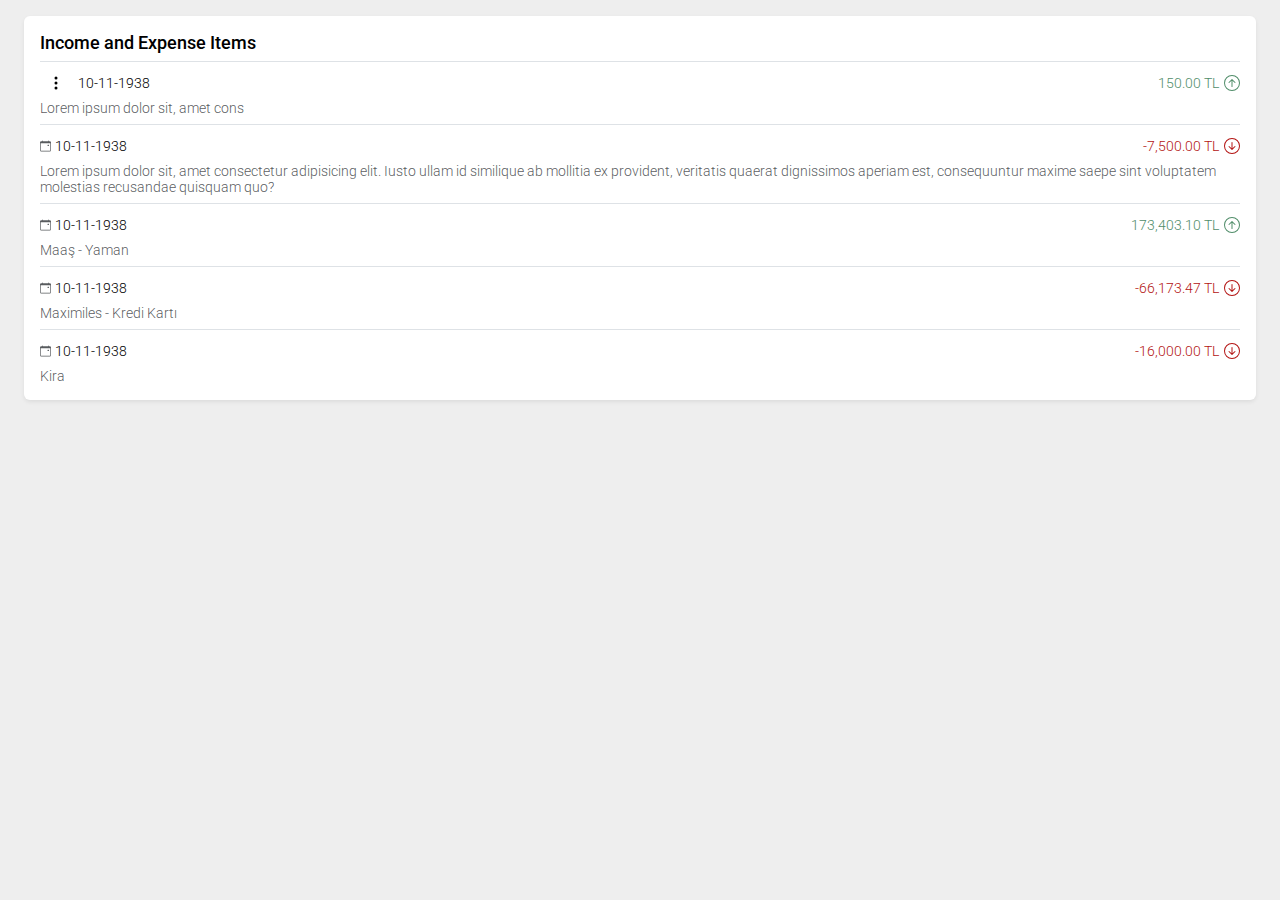
<file: index.html>
<!DOCTYPE html>
<html lang="en">
  <head>
    <meta charset="UTF-8" />
    <meta name="viewport" content="width=device-width, initial-scale=1.0" />
    <link rel="preconnect" href="https://fonts.googleapis.com" />
    <link rel="preconnect" href="https://fonts.gstatic.com" crossorigin />
    <link
      href="https://fonts.googleapis.com/css2?family=Roboto:wght@100;300;500;900&display=swap"
      rel="stylesheet"
    />
    <link rel="stylesheet" href="styles/global-styles.css" />
    <link rel="stylesheet" href="./styles/checkbox.css" />
    <link rel="stylesheet" href="./styles/checkbox-todo.css" />
    <link rel="stylesheet" href="styles/roboto.css" />
    <title>Tracker</title>
  </head>
  <body>
    <main>
      <div class="card m-3 rounded shadow p-3 js-itemCard">
        <div class="font-header">Income and Expense Items</div>

        <!-- income div -->
        <div class="flex-col border-top pt-2 mt-2">
          <div
            class="flex-row w-100 justify-content-between align-items-center"
          >
            <div class="flex-row align-items-center">
              <img
                class="edit-menu-small pl-2"
                src="./icons/three-dots-vertical.svg"
                alt=""
              />

              <div
                class="flex-row g-2 border rounded p-1 hide edit-menu trans-all"
              >
                <img src="./icons/pencil.svg" alt="" />
                <img src="./icons/x.svg" alt="" />
              </div>
              <div class="pl-1">10-11-1938</div>
            </div>

            <div class="font-text flex-row income-green">
              <label class="checkbox-wrapper-11">
                <input type="checkbox" />
                <span>150.00 TL</span>
              </label>
              <img src="./icons/arrow-up-circle.svg" alt="" />
            </div>
          </div>
          <div class="font-light-sub-text w-100 mt-1">
            Lorem ipsum dolor sit, amet cons
          </div>
        </div>
        <!-- expense div -->
        <div class="flex-col border-top pt-2 mt-2">
          <div
            class="flex-row w-100 justify-content-between align-items-center"
          >
            <div class="font-text flex-row g-1">
              <img src="./icons/calendar-event.svg" alt="" />
              <div>10-11-1938</div>
            </div>

            <div class="font-text flex-row expense-red">
              <label class="checkbox-wrapper-11">
                <input type="checkbox" />
                <span>-7,500.00 TL</span>
              </label>
              <img src="./icons/arrow-down-circle.svg" alt="" />
            </div>
          </div>
          <div class="font-light-sub-text w-100 mt-1">
            Lorem ipsum dolor sit, amet consectetur adipisicing elit. Iusto
            ullam id similique ab mollitia ex provident, veritatis quaerat
            dignissimos aperiam est, consequuntur maxime saepe sint voluptatem
            molestias recusandae quisquam quo?
          </div>
        </div>
        <!-- income div -->
        <div class="flex-col border-top pt-2 mt-2">
          <div
            class="flex-row w-100 justify-content-between align-items-center"
          >
            <div class="font-text flex-row g-1">
              <img src="./icons/calendar-event.svg" alt="" />
              <div>10-11-1938</div>
            </div>

            <div class="font-text flex-row income-green">
              <label class="checkbox-wrapper-11">
                <input type="checkbox" />
                <span>173,403.10 TL</span>
              </label>
              <img src="./icons/arrow-up-circle.svg" alt="" />
            </div>
          </div>

          <div class="font-light-sub-text w-100 mt-1">Maaş - Yaman</div>
        </div>
        <!-- expense div -->
        <div class="flex-col border-top pt-2 mt-2">
          <div
            class="flex-row w-100 justify-content-between align-items-center"
          >
            <div class="font-text flex-row g-1">
              <img src="./icons/calendar-event.svg" alt="" />
              <div>10-11-1938</div>
            </div>

            <div class="font-text flex-row expense-red">
              <label class="checkbox-wrapper-11">
                <input type="checkbox" />
                <span>-66,173.47 TL</span>
              </label>
              <img src="./icons/arrow-down-circle.svg" alt="" />
            </div>
          </div>
          <div class="font-light-sub-text w-100 mt-1">
            Maximiles - Kredi Kartı
          </div>
        </div>
        <!-- expense div -->
        <div class="flex-col border-top pt-2 mt-2">
          <div
            class="flex-row w-100 justify-content-between align-items-center"
          >
            <div class="font-text flex-row g-1">
              <img src="./icons/calendar-event.svg" alt="" />
              <div>10-11-1938</div>
            </div>

            <div class="font-text flex-row expense-red">
              <label class="checkbox-wrapper-11">
                <input type="checkbox" />
                <span>-16,000.00 TL</span>
              </label>
              <img src="./icons/arrow-down-circle.svg" alt="" />
            </div>
          </div>
          <div class="font-light-sub-text w-100 mt-1">Kira</div>
        </div>
      </div>

      <!-- <div class="card m-3 rounded shadow p-3 js-itemCard">
        <div class="font-header">Income and Expense Items</div>
        <div class="flex-col border-top pt-2 mt-2">
          <div
            class="flex-row w-100 justify-content-between align-items-center"
          >
            <div class="font-text flex-row">
              <img src="./icons/arrow-up-circle.svg" alt="" />
              <div class="ml-2">10-11-1938</div>
            </div>

            <div class="checkbox-wrapper-11">
              <input id="02-15" type="checkbox" name="r" value="2" />
              <label for="02-15">150.00 TL</label>
            </div>
          </div>
          <div class="font-light-sub-text w-100 mt-1">
            Lorem ipsum dolor sit, amet consectetur adipisicing elit. Iusto
            ullam id similique ab mollitia ex provident, veritatis quaerat
            dignissimos aperiam est, consequuntur maxime saepe sint voluptatem
            molestias recusandae quisquam quo?
          </div>
        </div>
        <div class="flex-col border-top pt-2 mt-2">
          <div
            class="flex-row w-100 justify-content-between align-items-center"
          >
            <div class="font-text flex-row">
              <img src="./icons/arrow-down-circle.svg" alt="" />
              <div class="ml-2">10-11-1938</div>
            </div>

            <div class="checkbox-wrapper-11 expense-red">
              <input id="02-16" type="checkbox" name="r" value="2" />
              <label for="02-16">00,000.00 TL</label>
            </div>
          </div>
          <div class="font-light-sub-text w-100 mt-1">
            Lorem ipsum dolor sit, amet consectetur adipisicing elit. Iusto
            ullam id similique ab mollitia ex provident, veritatis quaerat
            dignissimos aperiam est, consequuntur maxime saepe sint voluptatem
            molestias recusandae quisquam quo?
          </div>
        </div>
        <div class="flex-col border-top pt-2 mt-2">
          <div
            class="flex-row w-100 justify-content-between align-items-center"
          >
            <div class="font-text flex-row">
              <img src="./icons/arrow-down-circle.svg" alt="" />
              <div class="ml-2">10-11-1938</div>
            </div>

            <div class="checkbox-wrapper-11 expense-red">
              <input id="02-17" type="checkbox" name="r" value="2" />
              <label for="02-17">00,000.00 TL</label>
            </div>
          </div>
          <div class="font-light-sub-text w-100 mt-1">Maximiles</div>
        </div>
        <div class="flex-col border-top pt-2 mt-2">
          <div
            class="flex-row w-100 justify-content-between align-items-center"
          >
            <div class="font-text flex-row">
              <img src="./icons/arrow-up-circle.svg" alt="" />
              <div class="ml-2">10-11-1938</div>
            </div>

            <div class="checkbox-wrapper-11">
              <input id="02-18" type="checkbox" name="r" value="2" />
              <label for="02-18">00,000.00 TL</label>
            </div>
          </div>
          <div class="font-light-sub-text w-100 mt-1">Maaş</div>
        </div>
      </div>

      <div class="card m-3 rounded shadow p-3 js-itemCard">
        <div class="font-header">Income and Expense Items</div>
        <div class="flex-col border-top pt-2 mt-2">
          <div class="flex-row w-100 justify-content-between mt-1">
            <div class="font-light-sub-text">
              Lorem ipsum dolor sit, amet consectetur adipisicing elit. Iusto
              ullam id similique ab mollitia ex provident, veritatis quaerat
              dignissimos aperiam est, consequuntur maxime saepe sint voluptatem
              molestias recusandae quisquam quo?
            </div>
            <div class="w-min80">00,000.00 TL</div>
          </div>
          <div class="flex-row w-100 justify-content-between mt-1">
            <div class="font-text">10-11-1938</div>
            <div class="checkbox-wrapper-11">
              <input id="02-11" type="checkbox" name="r" value="2" />
              <label for="02-11">Pending</label>
            </div>
          </div>
        </div>
        <div class="flex-col border-top pt-2 mt-2">
          <div class="flex-row w-100 justify-content-between mt-1">
            <div class="font-light-sub-text">Lorem ipsum d</div>
            <div class="w-min80 expense-red">-00,000.00 TL</div>
          </div>
          <div class="flex-row w-100 justify-content-between mt-1">
            <div class="font-text">10-11-1938</div>
            <div class="checkbox-wrapper-11">
              <input id="02-12" type="checkbox" name="r" value="2" />
              <label for="02-12">Pending</label>
            </div>
          </div>
        </div>
      </div>

      <div class="card m-3 rounded shadow p-3 js-itemCard">
        <div class="font-header">Income and Expense Items</div>
        <div class="flex-col border-top pt-2 mt-2">
          <div class="font-light-sub-text w-100 mt-1">
            Lorem ipsum dolor sit, amet consectetur adipisicing elit. Iusto
            ullam id similique ab mollitia ex provident, veritatis quaerat
            dignissimos aperiam est, consequuntur maxime saepe sint voluptatem
            molestias recusandae quisquam quo?
          </div>
          <div class="flex-row w-100 justify-content-between mt-1">
            <div class="font-text">10-11-1938</div>
            <div class="checkbox-wrapper-11">
              <input id="02-13" type="checkbox" name="r" value="2" />
              <label for="02-13">00,000.00 TL</label>
            </div>
          </div>
        </div>
        <div class="flex-col border-top pt-2 mt-2">
          <div class="font-light-sub-text w-100 mt-1">Lorem ipsum do</div>
          <div class="flex-row w-100 justify-content-between mt-1">
            <div class="font-text">10-11-1938</div>
            <div class="checkbox-wrapper-11 expense-red">
              <input id="02-14" type="checkbox" name="r" value="2" />
              <label for="02-14">00,000.01 TL</label>
            </div>
          </div>
        </div>
      </div>

      <div class="card m-3 rounded shadow p-3 js-itemCard">
        <div class="font-header">Income and Expense Items</div>
        <div class="flex-col border-top pt-2 mt-2">
          <div class="font-text w-100 mb-1">
            Lorem ipsum dolor sit amet, consectetur adipisicing elit. Magni
            repellat, reprehenderit dolor illum nulla similique odio laborum
            porro officiis tempora magnam eos earum possimus a quis hic
            voluptatem, quaerat deleniti!
          </div>
          <div class="flex-row w-100 justify-content-between">
            <div class="font-light-sub-text">10-11-1938</div>
            <div class="flex g-3 align-items-center">
              00,000.00 TL
              <label class="toggle-slider">
                <input type="checkbox" class="checkbox-item" />
                <span class="slider"></span>
              </label>
            </div>
          </div>
        </div>
      </div>

      <div class="card m-3 rounded shadow p-3 js-itemCard">
        <div class="font-header">Income and Expense Items</div>
        <div class="flex-col border-top pt-2 mt-2">
          <div class="flex-row w-100 justify-content-between">
            <div class="font-text">10-11-1938</div>
            <div class="flex g-3 align-items-center">00,000.00 TL</div>
          </div>
          <div
            class="flex-row w-100 justify-content-between mt-1 align-items-bottom"
          >
            <div class="font-light-sub-text w-100">
              Lorem ipsum dolor sit amet, consectetur adipisicing elit. Magni
              repellat, reprehenderit dolor illum nulla similique odio laborum
              porro officiis tempora magnam eos earum possimus a quis hic
              voluptatem, quaerat deleniti!
            </div>
            <label class="toggle-slider">
              <input type="checkbox" class="checkbox-item" />
              <span class="slider"></span>
            </label>
          </div>
        </div>
        <div class="flex-col border-top pt-2 mt-2">
          <div class="flex-row w-100 justify-content-between">
            <div class="font-text">10-11-1938</div>
            <div class="flex g-3 align-items-center expense-red">
              -00,000.00 TL
            </div>
          </div>
          <div class="font-light-sub-text w-100 mt-1">Maximiles</div>
        </div>
        <div class="flex-col border-top pt-2 mt-2">
          <div class="flex-row w-100 justify-content-between">
            <div class="font-text">10-11-1938</div>
            <div class="flex g-3 align-items-center">00,000.00 TL</div>
          </div>
          <div class="font-light-sub-text w-100 mt-1">Yaman Maaş</div>
        </div>
      </div>

      <div class="card m-3 rounded shadow p-3 js-itemCard">
        <div class="font-header">Income and Expense Items</div>
        <div class="flex-col border-top pt-2 mt-2">
          <div class="flex-row w-100 justify-content-between mt-1">
            <div class="font-light-sub-text">
              Lorem ipsum dolor sit, amet consectetur adipisicing elit. Iusto
              ullam id similique ab mollitia ex provident, veritatis quaerat
              dignissimos aperiam est, consequuntur maxime saepe sint voluptatem
              molestias recusandae quisquam quo?
            </div>
            <div class="w-min80">00,000.00 TL</div>
          </div>
          <div class="flex-row w-100 justify-content-between mt-1">
            <div class="font-text">10-11-1938</div>
            <label class="toggle-slider">
              <input type="checkbox" class="checkbox-item" />
              <span class="slider"></span>
            </label>
          </div>
        </div>
        <div class="flex-col border-top pt-2 mt-2">
          <div class="flex-row w-100 justify-content-between mt-1">
            <div class="font-light-sub-text">Lorem ipsum d</div>
            <div class="w-min80 expense-red">-00,000.00 TL</div>
          </div>
          <div class="flex-row w-100 justify-content-between mt-1">
            <div class="font-text">10-11-1938</div>
            <label class="toggle-slider">
              <input type="checkbox" class="checkbox-item" />
              <span class="slider"></span>
            </label>
          </div>
        </div>
      </div> -->
    </main>
    <script src="./scripts/data/items.js"></script>
    <script src="./scripts/index.js"></script>
  </body>
</html>
</file>
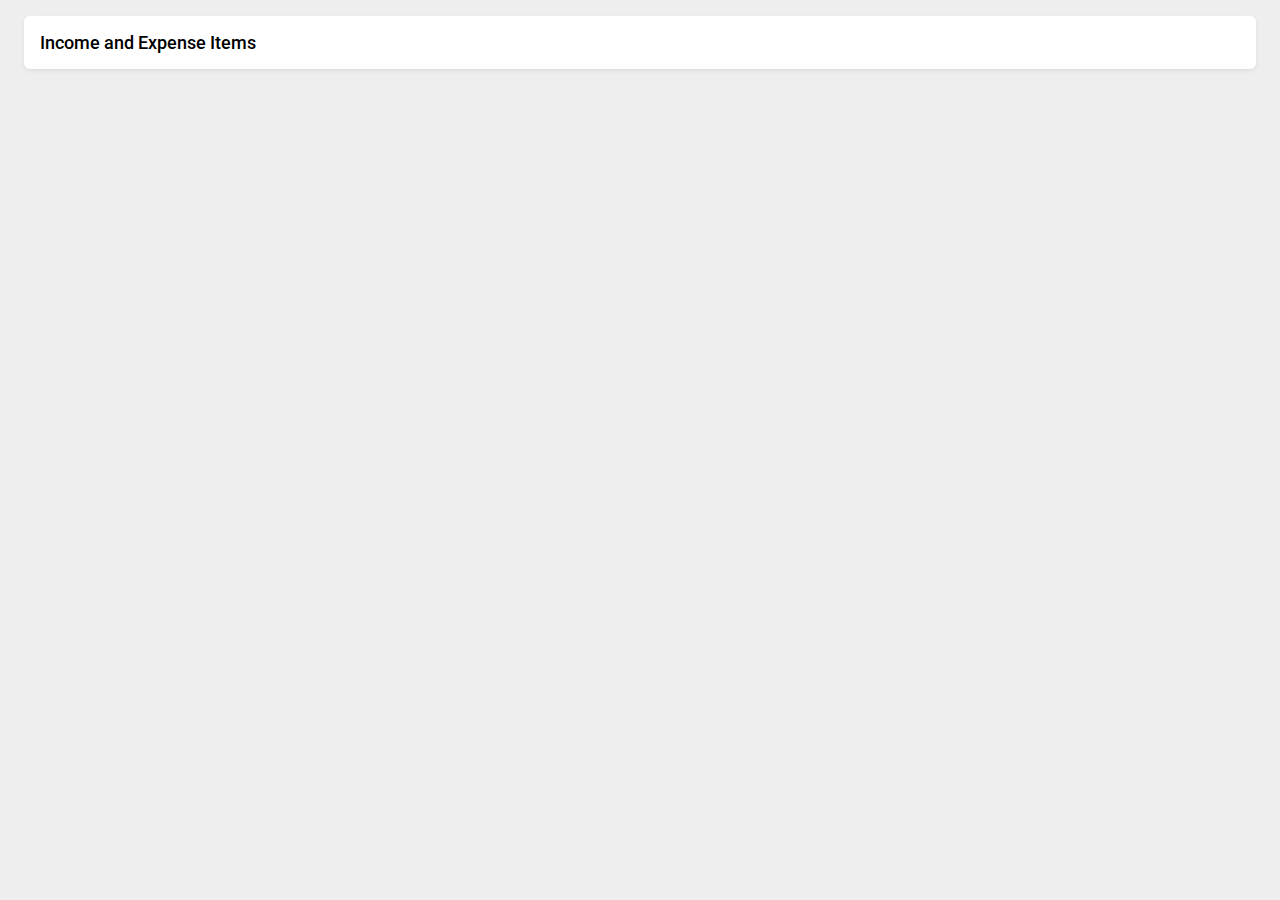
<file: home.html>
<!DOCTYPE html>
<html lang="en">
  <head>
    <meta charset="UTF-8" />
    <meta name="viewport" content="width=device-width, initial-scale=1.0" />
    <link rel="preconnect" href="https://fonts.googleapis.com" />
    <link rel="preconnect" href="https://fonts.gstatic.com" crossorigin />
    <link
      href="https://fonts.googleapis.com/css2?family=Roboto:wght@100;300;500;900&display=swap"
      rel="stylesheet"
    />
    <link rel="stylesheet" href="styles/global-styles.css" />
    <link rel="stylesheet" href="styles/roboto.css" />
    <title>Tracker</title>
  </head>
  <body>
    <main>
      <div class="card m-3 rounded shadow p-3 js-itemCard">
        <div class="font-header">Income and Expense Items</div>
      </div>
    </main>
    <script src="./scripts/data/items.js"></script>
    <script src="./scripts/index.js"></script>
  </body>
</html>
</file>
<file: styles/global-styles.css>
:root {
  --yy-border-radius: 0.375rem;
  --yy-border-radius-1: 0.2rem;

  --yy-box-shadow: 0 0.5rem 1rem rgba(0, 0, 0, 0.15);
  --yy-box-shadow-sm: 0 0.125rem 0.25rem rgba(0, 0, 0, 0.075);
  --yy-box-shadow-lg: 0 1rem 3rem rgba(0, 0, 0, 0.175);
  --yy-box-shadow-inset: inset 0 1px 2px rgba(0, 0, 0, 0.075);

  --yy-border-width: 1px;
  --yy-border-style: solid;
  --yy-border-color: #dee2e6;
}

body {
  background-color: #eeeeee;
  font-family: "Roboto", sans-serif;
  font-weight: 300;
  font-style: normal;
  font-size: 14px;
  border-collapse: collapse;
}

*,
::after,
::before {
  box-sizing: border-box;
}

.card {
  background-color: white !important;
}

.active-marker {
  background-color: #008dda;
  width: 15px;
}

.passive-marker {
  background-color: #9cafaa;
  width: 8px;
}

.income-green {
  color: #508d69;
}
.expense-red {
  color: #b31312;
}

/* .borders */

.shadow {
  box-shadow: var(--yy-box-shadow-sm) !important;
}

.rounded {
  border-radius: var(--yy-border-radius) !important;
}

.rounded-left-1 {
  border-top-left-radius: var(--yy-border-radius-1) !important;
  border-bottom-left-radius: var(--yy-border-radius-1) !important;
}

.rounded-left {
  border-top-left-radius: var(--yy-border-radius) !important;
  border-bottom-left-radius: var(--yy-border-radius) !important;
}

.border-none {
  border: none;
}

.border {
  border: var(--yy-border-width) var(--yy-border-style) var(--yy-border-color) !important;
}

.border-bottom {
  border-bottom: var(--yy-border-width) var(--yy-border-style)
    var(--yy-border-color) !important;
}

.border-top {
  border-top: var(--yy-border-width) var(--yy-border-style)
    var(--yy-border-color) !important;
}

.border-left {
  border-left: var(--yy-border-width) var(--yy-border-style)
    var(--yy-border-color) !important;
}

.border-right {
  border-right: var(--yy-border-width) var(--yy-border-style)
    var(--yy-border-color) !important;
}
/* margin & padding */

.g-1 {
  gap: 0.25rem !important;
}

.g-2 {
  gap: 0.5rem !important;
}

.g-3 {
  gap: 1rem !important;
}

.m-1 {
  margin: 0.25rem !important;
}
.mb-1 {
  margin-bottom: 0.25rem !important;
}
.mt-1 {
  margin-top: 0.25rem !important;
}
.ml-1 {
  margin-left: 0.25rem !important;
}
.mr-1 {
  margin-right: 0.25rem !important;
}

.m-2 {
  margin: 0.5rem !important;
}
.mb-2 {
  margin-bottom: 0.5rem !important;
}
.mt-2 {
  margin-top: 0.5rem !important;
}
.ml-2 {
  margin-left: 0.5rem !important;
}
.mr-2 {
  margin-right: 0.5rem !important;
}

.m-3 {
  margin: 1rem !important;
}

.mb-3 {
  margin-bottom: 1rem !important;
}
.mt-3 {
  margin-top: 1rem !important;
}
.ml-3 {
  margin-left: 1rem !important;
}
.mr-3 {
  margin-right: 1rem !important;
}

.p-1 {
  padding: 0.25rem !important;
}
.pb-1 {
  padding-bottom: 0.25rem !important;
}
.pt-1 {
  padding-top: 0.25rem !important;
}
.pl-1 {
  padding-left: 0.25rem !important;
}
.pr-1 {
  padding-right: 0.25rem !important;
}

.p-2 {
  padding: 0.5rem !important;
}
.pb-2 {
  padding-bottom: 0.5rem !important;
}
.pt-2 {
  padding-top: 0.5rem !important;
}
.pl-2 {
  padding-left: 0.5rem !important;
}
.pr-2 {
  padding-right: 0.5rem !important;
}

.p-3 {
  padding: 1rem !important;
}

.pb-3 {
  padding-bottom: 1rem !important;
}
.pt-3 {
  padding-top: 1rem !important;
}
.pl-3 {
  padding-left: 1rem !important;
}
.pr-3 {
  padding-right: 1rem !important;
}

.h-1 {
  height: 0.25rem !important;
}

.h-2 {
  height: 0.5rem !important;
}

.h-3 {
  height: 1rem !important;
}

/* .font- */
.font-text {
  font-family: "Roboto", sans-serif;
  font-weight: 300;
  font-style: normal;
}

.font-light-sub-text {
  font-family: "Roboto", sans-serif;
  font-weight: 300;
  font-style: normal;
  color: rgba(33, 37, 41, 0.75);
}

.font-header {
  font-family: "Roboto", sans-serif;
  font-weight: 500;
  font-style: normal;
  font-size: 18px;
}

/* alignment */

.w-100 {
  width: 100% !important;
}

.align-items-center {
  align-items: center !important;
}

.align-items-bottom {
  align-items: baseline !important;
}

.justify-content-between {
  justify-content: space-between !important;
}

.hide {
  opacity: 0;
  width: 0;
  /* display: none !important; */
}

.flex {
  display: flex !important;
}
.flex-row {
  display: flex;
  flex-direction: row;
}

.flex-col {
  display: flex;
  flex-direction: column;
}

.w-min80 {
  min-width: 80px;
}

.circle {
  border: var(--yy-border-width) var(--yy-border-style) var(--yy-border-color);
  width: 16px;
  height: 16px;
  border-radius: 8px;
}

.trans-all {
  /* transition: opacity 0.5s ease-in-out; */
  transition: all 1500ms, opacity 100ms;
}
</file>
<file: styles/checkbox.css>
/* input[type="checkbox"] {
  display: none;
} */

.with-label {
  display: inline-block;
  height: 32px;
  width: 50px;
  border: 1px solid black;
}

:root {
  --yy--slider-height: 16px;
  --yy--slider-width: 32px;
  --yy--slider-vertical-offset: 2px;
  --yy--slider-horizontal-offset: 2px;
  --yy--slider-marker-diameter: calc(
    var(--yy--slider-height) - var(--yy--slider-horizontal-offset) * 2
  );
  --yy--slider-marker-tranlate-distance: calc(
    var(--yy--slider-width) - var(--yy--slider-marker-diameter) -
      var(--yy--slider-horizontal-offset) * 2
  );
}

:root {
  --yy--onoff-height: 32px;
  --yy--onoff-width: 48px;
  --yy--onoff-radius: 5px;
  --yy--onoff-vertical-offset: 4px;
  --yy--onoff-horizontal-offset: 4px;

  --yy--onoff-marker-height: calc(
    var(--yy--onoff-height) - var(--yy--onoff-horizontal-offset) * 2
  );
  --yy--onoff-marker-width: calc(
    (var(--yy--onoff-width) - var(--yy--onoff-horizontal-offset) * 2) / 2
  );
  --yy--onoff-marker-radius: calc(var(--yy--onoff-radius) / 2);
  --yy--onoff-marker-tranlate-distance: calc(
    (var(--yy--onoff-width) - var(--yy--onoff-horizontal-offset) * 2) -
      var(--yy--onoff-marker-width)
  );
}

.toggle-on-off {
  position: relative;
  display: inline-block;
  width: var(--yy--onoff-width);
  height: var(--yy--onoff-height);
}

/* Hide the checkbox input */
.toggle-on-off input {
  display: none;
}

/* Describe slider's look and position. */
.on-off {
  position: absolute;
  cursor: pointer;
  top: 0;
  left: 0;
  right: 0;
  bottom: 0;
  background-color: gray;
  transition: 0.4s;
  border-radius: var(--yy--onoff-radius);
}

/* Describe the white ball's location 
      and appearance in the slider. */
.on-off:before {
  position: absolute;
  content: "";
  height: var(--yy--onoff-marker-height);
  width: var(--yy--onoff-marker-width);
  left: var(--yy--onoff-vertical-offset);
  bottom: var(--yy--onoff-horizontal-offset);
  background-color: white;
  transition: 0.4s;
  border-radius: var(--yy--onoff-marker-radius);
}

/* Modify the slider's background color to 
      green once the checkbox has been selected. */
input:checked + .on-off {
  background-color: green;
}

/* When the checkbox is checked, shift the 
      white ball towards the right within the slider. */
input:checked + .on-off:before {
  transform: translateX(var(--yy--onoff-marker-tranlate-distance));
}

.toggle-slider {
  position: relative;
  display: inline-block;
  width: var(--yy--slider-width);
  height: var(--yy--slider-height);
}

/* Hide the checkbox input */
.toggle-slider input {
  display: none;
}

/* Describe slider's look and position. */
.slider {
  position: absolute;
  cursor: pointer;
  top: 0;
  left: 0;
  right: 0;
  bottom: 0;
  background-color: gray;
  transition: 0.4s;
  border-radius: var(--yy--slider-height);
}

/* Describe the white ball's location 
      and appearance in the slider. */
.slider:before {
  position: absolute;
  content: "";
  height: var(--yy--slider-marker-diameter);
  width: var(--yy--slider-marker-diameter);
  left: var(--yy--slider-vertical-offset);
  bottom: var(--yy--slider-horizontal-offset);
  background-color: white;
  transition: 0.4s;
  border-radius: 50%;
}

/* Modify the slider's background color to 
      green once the checkbox has been selected. */
input:checked + .slider {
  background-color: green;
}

/* When the checkbox is checked, shift the 
      white ball towards the right within the slider. */
input:checked + .slider:before {
  transform: translateX(var(--yy--slider-marker-tranlate-distance));
}
</file>
<file: styles/checkbox-todo.css>
.checkbox-wrapper-11 {
  /* --text: #414856; */
  --check: #4f29f0;
  --disabled: #c3c8de;
  --border-radius: 10px;
  border-radius: var(--border-radius);
  position: relative;
  padding: 5px;
  display: grid;
  grid-template-columns: 20px 100px;
  align-items: center;
}
.checkbox-wrapper-11 span {
  color: var(--text);
  position: relative;
  cursor: pointer;
  display: grid;
  align-items: center;
  /* width: -webkit-fit-content;
  width: -moz-fit-content;
  width: fit-content; */
  transition: color 0.3s ease;
  text-align: right;
}
.checkbox-wrapper-11 span::before,
.checkbox-wrapper-11 span::after {
  content: "";
  position: absolute;
}
.checkbox-wrapper-11 span::before {
  height: 2px;
  width: 8px;
  left: -15px;
  /* background: var(--check); */
  border-radius: 2px;
  transition: background 0.3s ease;
}

.checkbox-wrapper-11 span:after {
  height: 4px;
  width: 4px;
  top: 8px;
  left: -15px;
  border-radius: 50%;
}
.checkbox-wrapper-11 input[type="checkbox"] {
  -webkit-appearance: none;
  -moz-appearance: none;
  position: relative;
  height: 15px;
  width: 15px;
  outline: none;
  border: 0;
  margin: 0 0 0 0;
  cursor: pointer;
  background: var(--background);
  display: grid;
  align-items: center;
}
.checkbox-wrapper-11 input[type="checkbox"]::before,
.checkbox-wrapper-11 input[type="checkbox"]::after {
  content: "";
  position: absolute;
  height: 2px;
  top: auto;
  background: var(--check);
  border-radius: 2px;
}
.checkbox-wrapper-11 input[type="checkbox"]::before {
  width: 0px;
  right: 60%;
  transform-origin: right bottom;
}
.checkbox-wrapper-11 input[type="checkbox"]::after {
  width: 0px;
  left: 40%;
  transform-origin: left bottom;
}
.checkbox-wrapper-11 input[type="checkbox"]:checked::before {
  -webkit-animation: check-01-11 0.4s ease forwards;
  animation: check-01-11 0.4s ease forwards;
}
.checkbox-wrapper-11 input[type="checkbox"]:checked::after {
  -webkit-animation: check-02-11 0.4s ease forwards;
  animation: check-02-11 0.4s ease forwards;
}
.checkbox-wrapper-11 input[type="checkbox"]:checked + span {
  color: var(--disabled);
  -webkit-animation: move-11 0.3s ease 0.1s forwards;
  animation: move-11 0.3s ease 0.1s forwards;
}
.checkbox-wrapper-11 input[type="checkbox"]:checked + span::before {
  background: var(--disabled);
  -webkit-animation: slice-11 0.4s ease forwards;
  animation: slice-11 0.4s ease forwards;
}
.checkbox-wrapper-11 input[type="checkbox"]:checked + span::after {
  -webkit-animation: firework-11 0.5s ease forwards 0.1s;
  animation: firework-11 0.5s ease forwards 0.1s;
}

@-webkit-keyframes move-11 {
  50% {
    padding-left: 8px;
    padding-right: 0px;
  }
  100% {
    padding-right: 4px;
  }
}

@keyframes move-11 {
  50% {
    padding-left: 8px;
    padding-right: 0px;
  }
  100% {
    padding-right: 4px;
  }
}
@-webkit-keyframes slice-11 {
  60% {
    width: 100%;
    left: 4px;
  }
  100% {
    width: 90%;
    left: 8px;
    padding-left: 0;
  }
}
@keyframes slice-11 {
  60% {
    width: 100%;
    left: 4px;
  }
  100% {
    width: 90%;
    left: 8px;
    padding-left: 0;
  }
}
@-webkit-keyframes check-01-11 {
  0% {
    width: 4px;
    top: auto;
    transform: rotate(0);
  }
  50% {
    width: 0px;
    top: auto;
    transform: rotate(0);
  }
  51% {
    width: 0px;
    top: 8px;
    transform: rotate(45deg);
  }
  100% {
    width: 5px;
    top: 8px;
    transform: rotate(45deg);
  }
}
@keyframes check-01-11 {
  0% {
    width: 4px;
    top: auto;
    transform: rotate(0);
  }
  50% {
    width: 0px;
    top: auto;
    transform: rotate(0);
  }
  51% {
    width: 0px;
    top: 8px;
    transform: rotate(45deg);
  }
  100% {
    width: 5px;
    top: 8px;
    transform: rotate(45deg);
  }
}
@-webkit-keyframes check-02-11 {
  0% {
    width: 4px;
    top: auto;
    transform: rotate(0);
  }
  50% {
    width: 0px;
    top: auto;
    transform: rotate(0);
  }
  51% {
    width: 0px;
    top: 8px;
    transform: rotate(-45deg);
  }
  100% {
    width: 10px;
    top: 8px;
    transform: rotate(-45deg);
  }
}
@keyframes check-02-11 {
  0% {
    width: 4px;
    top: auto;
    transform: rotate(0);
  }
  50% {
    width: 0px;
    top: auto;
    transform: rotate(0);
  }
  51% {
    width: 0px;
    top: 8px;
    transform: rotate(-45deg);
  }
  100% {
    width: 10px;
    top: 8px;
    transform: rotate(-45deg);
  }
}
@-webkit-keyframes firework-11 {
  0% {
    opacity: 1;
    box-shadow: 0 0 0 -2px #4f29f0, 0 0 0 -2px #4f29f0, 0 0 0 -2px #4f29f0,
      0 0 0 -2px #4f29f0, 0 0 0 -2px #4f29f0, 0 0 0 -2px #4f29f0;
  }
  30% {
    opacity: 1;
  }
  100% {
    opacity: 0;
    box-shadow: 0 -15px 0 0px #4f29f0, 14px -8px 0 0px #4f29f0,
      14px 8px 0 0px #4f29f0, 0 15px 0 0px #4f29f0, -14px 8px 0 0px #4f29f0,
      -14px -8px 0 0px #4f29f0;
  }
}
@keyframes firework-11 {
  0% {
    opacity: 1;
    box-shadow: 0 0 0 -2px #4f29f0, 0 0 0 -2px #4f29f0, 0 0 0 -2px #4f29f0,
      0 0 0 -2px #4f29f0, 0 0 0 -2px #4f29f0, 0 0 0 -2px #4f29f0;
  }
  30% {
    opacity: 1;
  }
  100% {
    opacity: 0;
    box-shadow: 0 -15px 0 0px #4f29f0, 14px -8px 0 0px #4f29f0,
      14px 8px 0 0px #4f29f0, 0 15px 0 0px #4f29f0, -14px 8px 0 0px #4f29f0,
      -14px -8px 0 0px #4f29f0;
  }
}
</file>
<file: styles/roboto.css>
.roboto-thin {
  font-family: "Roboto", sans-serif;
  font-weight: 100;
  font-style: normal;
}

.roboto-light {
  font-family: "Roboto", sans-serif;
  font-weight: 300;
  font-style: normal;
}

.roboto-regular {
  font-family: "Roboto", sans-serif;
  font-weight: 400;
  font-style: normal;
}

.roboto-medium {
  font-family: "Roboto", sans-serif;
  font-weight: 500;
  font-style: normal;
}

.roboto-bold {
  font-family: "Roboto", sans-serif;
  font-weight: 700;
  font-style: normal;
}

.roboto-black {
  font-family: "Roboto", sans-serif;
  font-weight: 900;
  font-style: normal;
}

.roboto-thin-italic {
  font-family: "Roboto", sans-serif;
  font-weight: 100;
  font-style: italic;
}

.roboto-light-italic {
  font-family: "Roboto", sans-serif;
  font-weight: 300;
  font-style: italic;
}

.roboto-regular-italic {
  font-family: "Roboto", sans-serif;
  font-weight: 400;
  font-style: italic;
}

.roboto-medium-italic {
  font-family: "Roboto", sans-serif;
  font-weight: 500;
  font-style: italic;
}

.roboto-bold-italic {
  font-family: "Roboto", sans-serif;
  font-weight: 700;
  font-style: italic;
}

.roboto-black-italic {
  font-family: "Roboto", sans-serif;
  font-weight: 900;
  font-style: italic;
}
</file>
